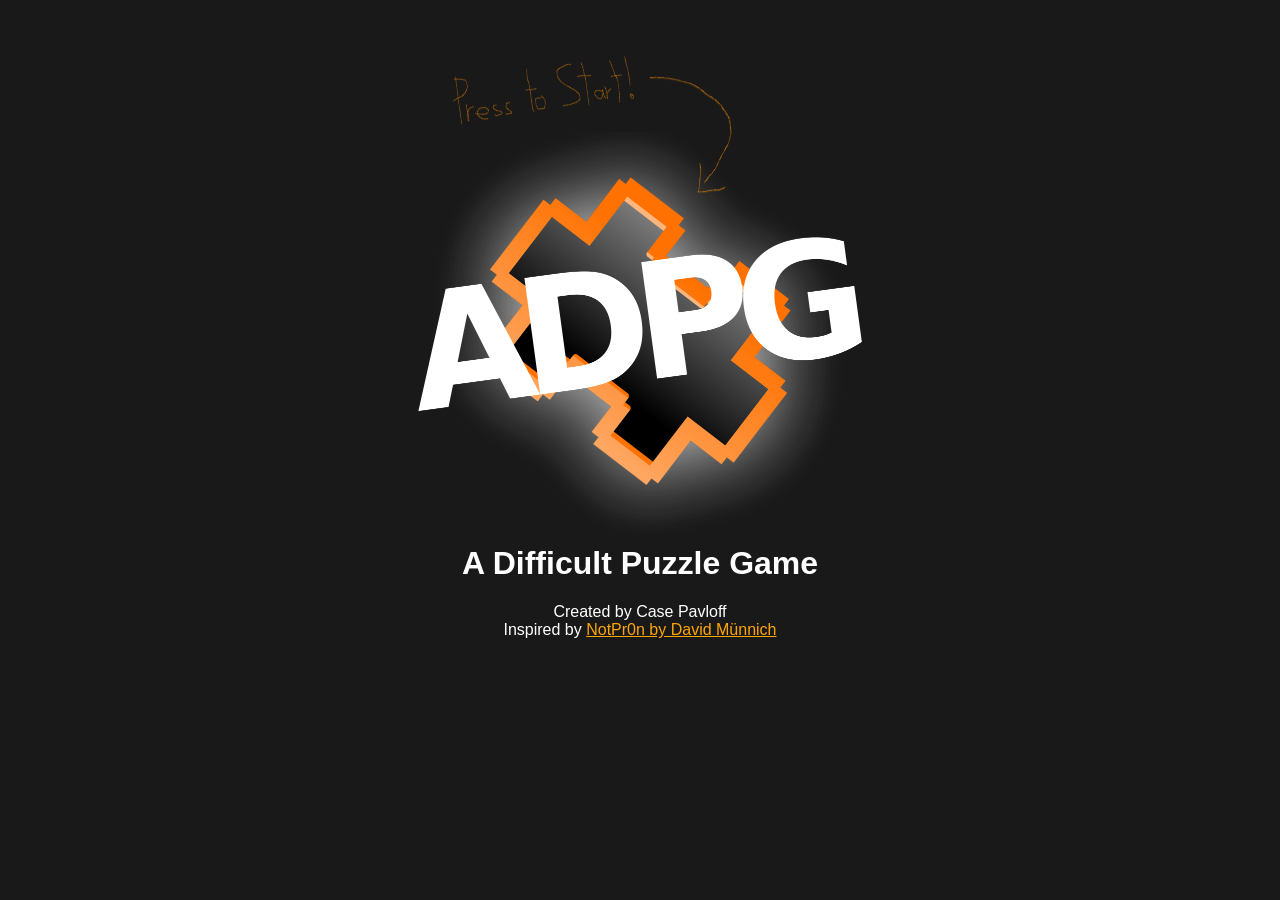
<file: index.html>
<!DOCTYPE html>
<html lang="en-US">
  <head>
    <meta charset="utf-8" />
    <title>ADPG</title>
    <meta name="viewport" content="width=device-width" />
    <link rel="stylesheet" href="/css/mainpage.css" />
    <link rel="icon" sizes="16x16 32x32" type="image/png"
      href="/assets/images/adpgicon.png" />
  </head>
  <body>
    
    <img class="presshere" src="/assets/images/presshere.png"
      alt="Press the image below to start!" width="300" height="120" />
    <br>

    <a href="./game/introduction.html" target="_self">
      <img class="logo" src="/assets/images/adpglogo.png" alt="ADPG" />
    </a>

    <h1><strong>A Difficult Puzzle Game</strong></h1>
    <p>Created by Case Pavloff<br>Inspired by <a
        href="https://notpron.com/notpron/" target="_blank">NotPr0n by David
        Münnich</a></p>

  </body>
</html>
</file>
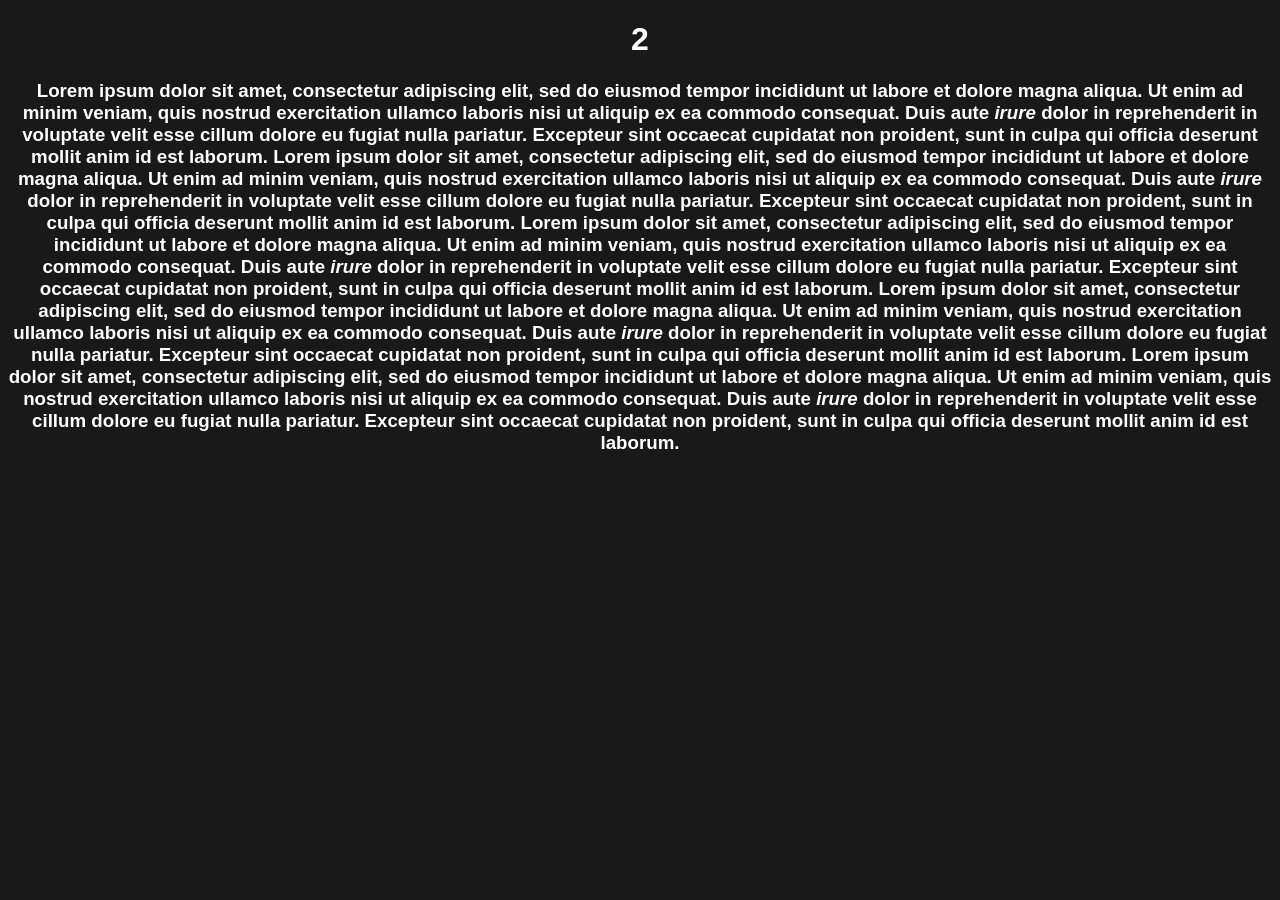
<file: game/begin.html>
<!DOCTYPE html>
<html lang="en-US">
  <head>
    <meta charset="utf-8" />
    <title>beginning</title>
    <meta name="viewport" content="width=device-width" />
    <link rel="stylesheet" href="/css/styles.css" />
    <link rel="icon" sizes="16x16 32x32" type="image/png"
      href="/assets/images/adpgicon.png" />
  </head>
  <body>
    <h1>2</h1>
    <h3>Lorem ipsum dolor sit amet, consectetur adipiscing elit, sed do eiusmod
      tempor incididunt ut labore et dolore magna aliqua. Ut enim ad minim
      veniam, quis nostrud exercitation ullamco laboris nisi ut aliquip ex ea
      commodo consequat. Duis aute <em>irure</em> dolor in reprehenderit in voluptate
      velit esse cillum dolore eu fugiat nulla pariatur. Excepteur sint occaecat
      cupidatat non proident, sunt in culpa qui officia deserunt mollit anim id
      est laborum. Lorem ipsum dolor sit amet, consectetur adipiscing elit, sed do eiusmod
      tempor incididunt ut labore et dolore magna aliqua. Ut enim ad minim
      veniam, quis nostrud exercitation ullamco laboris nisi ut aliquip ex ea
      commodo consequat. Duis aute <em>irure</em> dolor in reprehenderit in voluptate
      velit esse cillum dolore eu fugiat nulla pariatur. Excepteur sint occaecat
      cupidatat non proident, sunt in culpa qui officia deserunt mollit anim id
      est laborum. Lorem ipsum dolor sit amet, consectetur adipiscing elit, sed do eiusmod
      tempor incididunt ut labore et dolore magna aliqua. Ut enim ad minim
      veniam, quis nostrud exercitation ullamco laboris nisi ut aliquip ex ea
      commodo consequat. Duis aute <em>irure</em> dolor in reprehenderit in voluptate
      velit esse cillum dolore eu fugiat nulla pariatur. Excepteur sint occaecat
      cupidatat non proident, sunt in culpa qui officia deserunt mollit anim id
      est laborum. Lorem ipsum dolor sit amet, consectetur adipiscing elit, sed do eiusmod
      tempor incididunt ut labore et dolore magna aliqua. Ut enim ad minim
      veniam, quis nostrud exercitation ullamco laboris nisi ut aliquip ex ea
      commodo consequat. Duis aute <em>irure</em> dolor in reprehenderit in voluptate
      velit esse cillum dolore eu fugiat nulla pariatur. Excepteur sint occaecat
      cupidatat non proident, sunt in culpa qui officia deserunt mollit anim id
      est laborum. Lorem ipsum dolor sit amet, consectetur adipiscing elit, sed do eiusmod
      tempor incididunt ut labore et dolore magna aliqua. Ut enim ad minim
      veniam, quis nostrud exercitation ullamco laboris nisi ut aliquip ex ea
      commodo consequat. Duis aute <em>irure</em> dolor in reprehenderit in voluptate
      velit esse cillum dolore eu fugiat nulla pariatur. Excepteur sint occaecat
      cupidatat non proident, sunt in culpa qui officia deserunt mollit anim id
      est laborum.</h3>
  </body>
</html>
</file>
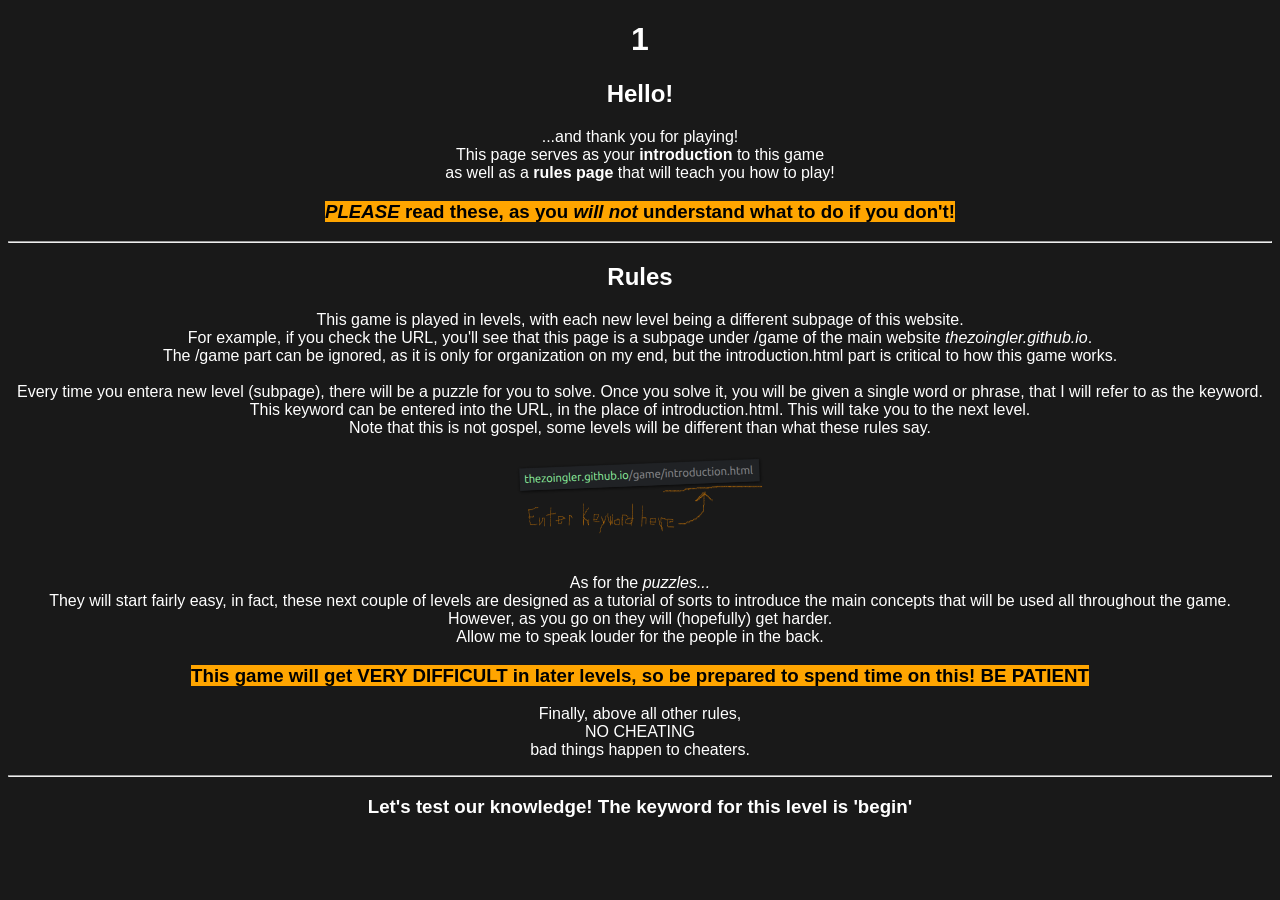
<file: game/introduction.html>
<!DOCTYPE html>
<html>
  <head lang="en-US">
    <meta charset="utf-8" />
    <title>Introduction</title>
    <meta name="viewport" content="width=device-width" />
    <link rel="stylesheet" href="/css/styles.css" />
    <link rel="icon" sizes="16x16 32x32" type="image/png"
      href="/assets/images/adpgicon.png" />
  </head>
  <body>
    <h1>1</h1>

    <!-- Good intuition, have you done this before? -->

    <h2><strong>Hello!</strong></h2>
    <p>...and thank you for playing!<br>
      This page serves as your <strong>introduction</strong> to this
      game<br>
      as well as a <strong>rules page</strong> that will teach you how to
      play!</p>

      <h3><mark><em>PLEASE</em> read these, as you <em>will not</em>
        understand what to do if you don't!</mark></h3>
      <hr>

      <h2>Rules</h2>
      <p>This game is played in levels, with each new level being a different
        subpage of this website.<br>
        For example, if you check the URL, you'll see that this page is a
        subpage under /game of the main website
        <em>thezoingler.github.io</em>.<br> The /game part can be ignored,
        as it is only for organization on my end, but the introduction.html
        part is critical to how this game works.<br><br> Every time you
        entera new level (subpage), there will be a puzzle for you to solve.
        Once you solve it, you will be given a single word or phrase, that I
        will refer to as the keyword.<br>This keyword can be entered into
        the URL, in the place of introduction.html. This will take you to
        the next level.<br>Note that this is not gospel, some levels will be
        different than what these rules say.</p>
      <img src="/assets/images/enterkeywordhere.png"
        alt="As an example, if you look at the URL of this page, the keyword would replace introduction of 'https://thezoingler.github.io/game/introduction.html'."
        width="250"
        height="83">
      <p><br>As for the <em>puzzles...</em><br>They will
        start fairly easy, in fact, these next couple of levels are designed
        as a tutorial of sorts to introduce the main concepts that will be
        used all throughout the game.<br>However, as you go on they will
        (hopefully) get harder.<br>Allow me to speak louder for the people
        in the back.<br></p>
      <h3><mark>This game will get VERY DIFFICULT in later levels, so be
        prepared to spend time on this! BE PATIENT</mark></h3>
      <p>Finally, above all other rules,<br>
        NO CHEATING<br>bad things happen to cheaters.</p>
      <hr>

      <h3>Let's test our knowledge! The keyword for this level is 'begin'</h3>

  </body>
</html>
</file>
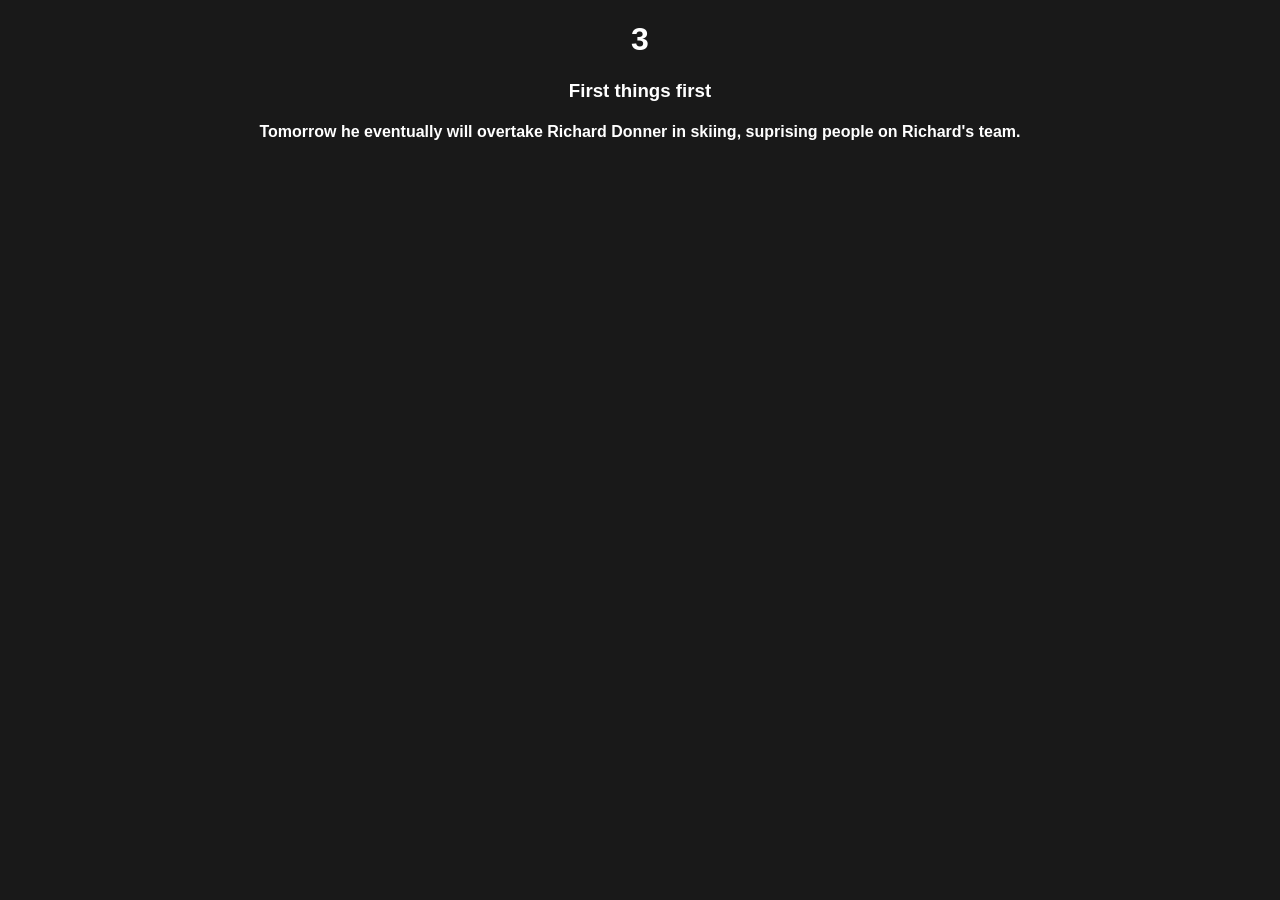
<file: game/irure.html>
<!DOCTYPE html>
<html lang="en-US">
    <head>
        <meta charset="utf-8" />
        <title>cicero</title>
        <meta name="viewport" content="width=device-width" />
        <link rel="stylesheet" href="/css/styles.css" />
        <link rel="icon" sizes="16x16 32x32" type="image/png"
            href="/assets/images/adpgicon.png" />
    </head>
    <body>
        <h1>3</h1>
        <h3>First things first</h3>
        <h4>Tomorrow he eventually will overtake Richard Donner in skiing,
            suprising people on Richard's team.</h4>
    </html>
</file>
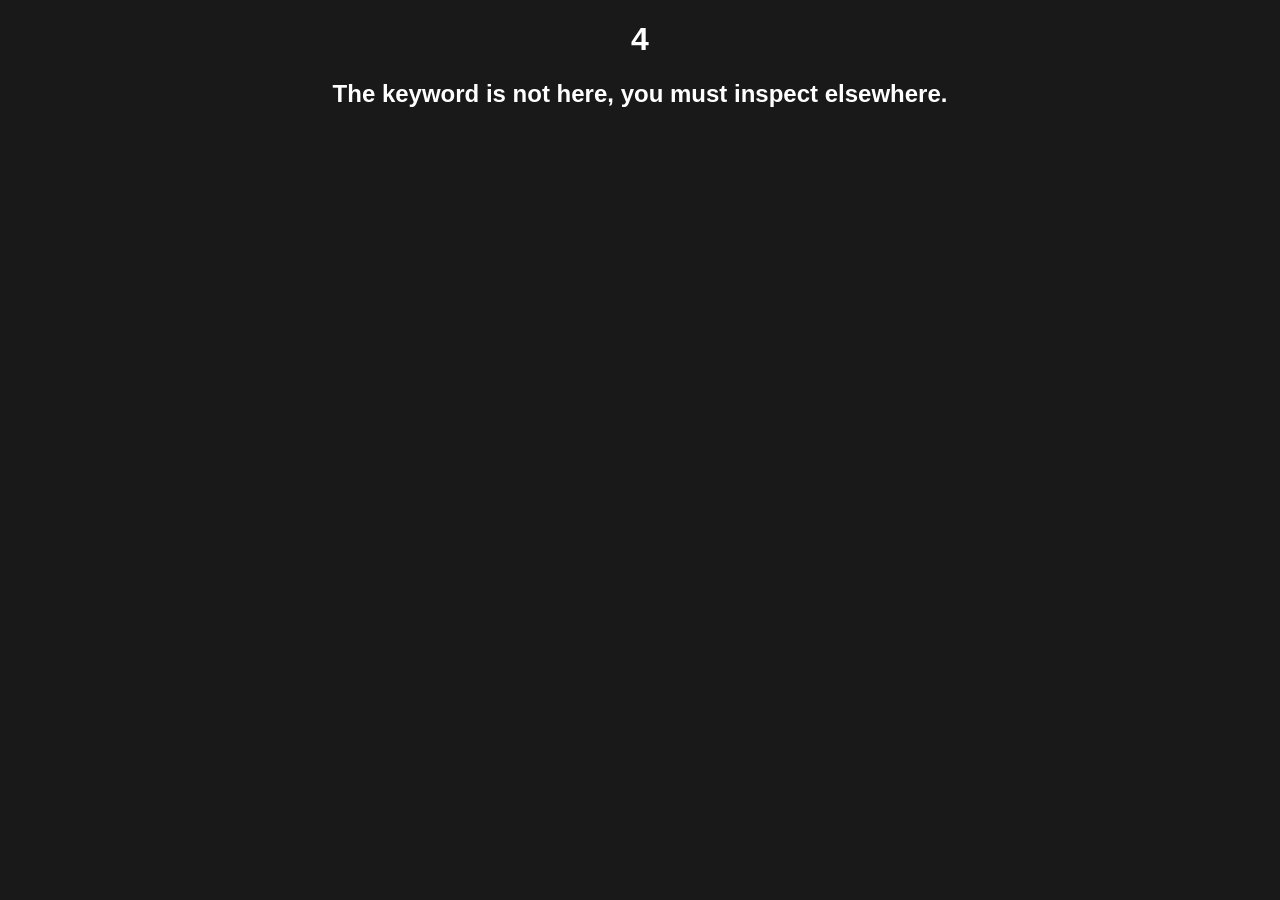
<file: game/sport.html>
<!DOCTYPE html>
<html lang="en-US">
  <head>
    <meta charset="utf-8" />
    <title>behind the scenes</title>
    <meta name="viewport" content="width=device-width" />
    <link rel="stylesheet" href="/css/styles.css" />
    <link rel="icon" sizes="16x16 32x32" type="image/png"
      href="/assets/images/adpgicon.png" />
  </head>
  <body>
    <h1>4</h1>
    <h2>The keyword is not here, you must inspect elsewhere.</h2>

    <!-- Very good! These next levels will be harder! -->
    <!-- A word of advice, always check the source code. -->
    <!-- openwindow -->
  </body>
</html>
</file>
<file: css/mainpage.css>
@import "styles.css";

.presshere {
    position: relative;
    z-index: 2;
    margin: auto;
    rotate: 15deg;
    top: 40px;
    left: -45px;
}

.logo {
    position: relative;
    transition: width 0.5s, height 0.5s;
    width: 453px;
    height: 409px;
}

.logo:hover {
    width: 463px;
    height: 419px;
}

h1 {
    margin-top: 0px;
}
</file>
<file: css/styles.css>
body {
    text-align: center;
    font-family: Helvetica, Arial, sans-serif;
    background-color: rgb(25, 25, 25);
    color: white;
}

mark {
    background-color: orange;
}

a:link {
    color: orange;
}

a:visited {
    color: orange;
}

a:hover {
    color: orangered;
}

a:active {
    color: rgb(255, 45, 0);
}
</file>
